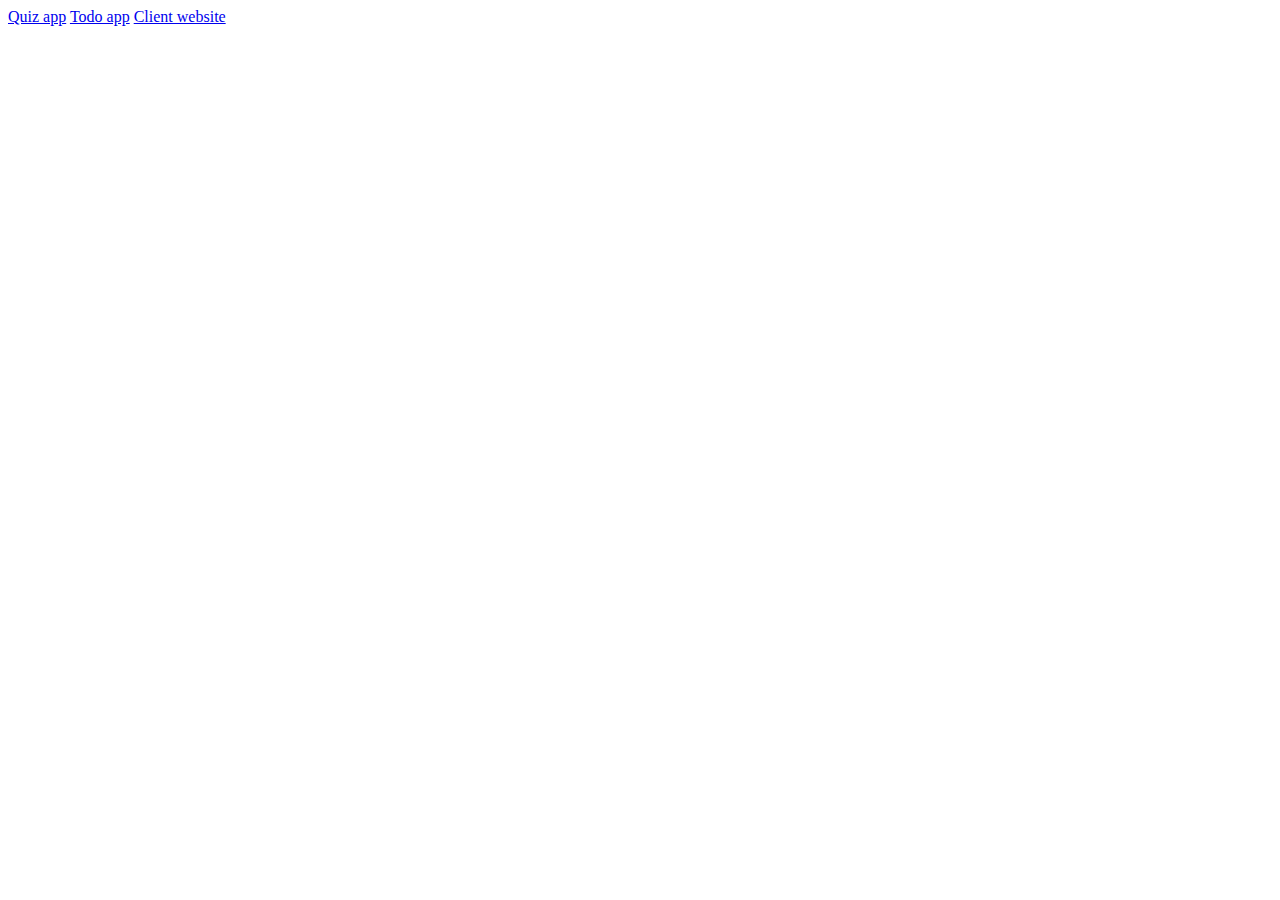
<file: index.html>
<!DOCTYPE html>
<html lang="en">
<head>
    <meta charset="UTF-8">
    <meta name="viewport" content="width=device-width, initial-scale=1.0">
    <title>Document</title>
</head>
<body>
    <a href="./Quiz app/">Quiz app</a>
    <a href="./todo app/">Todo app</a>
    <a href="./bakery website/">Client website</a>
</body>
</html>
</file>
